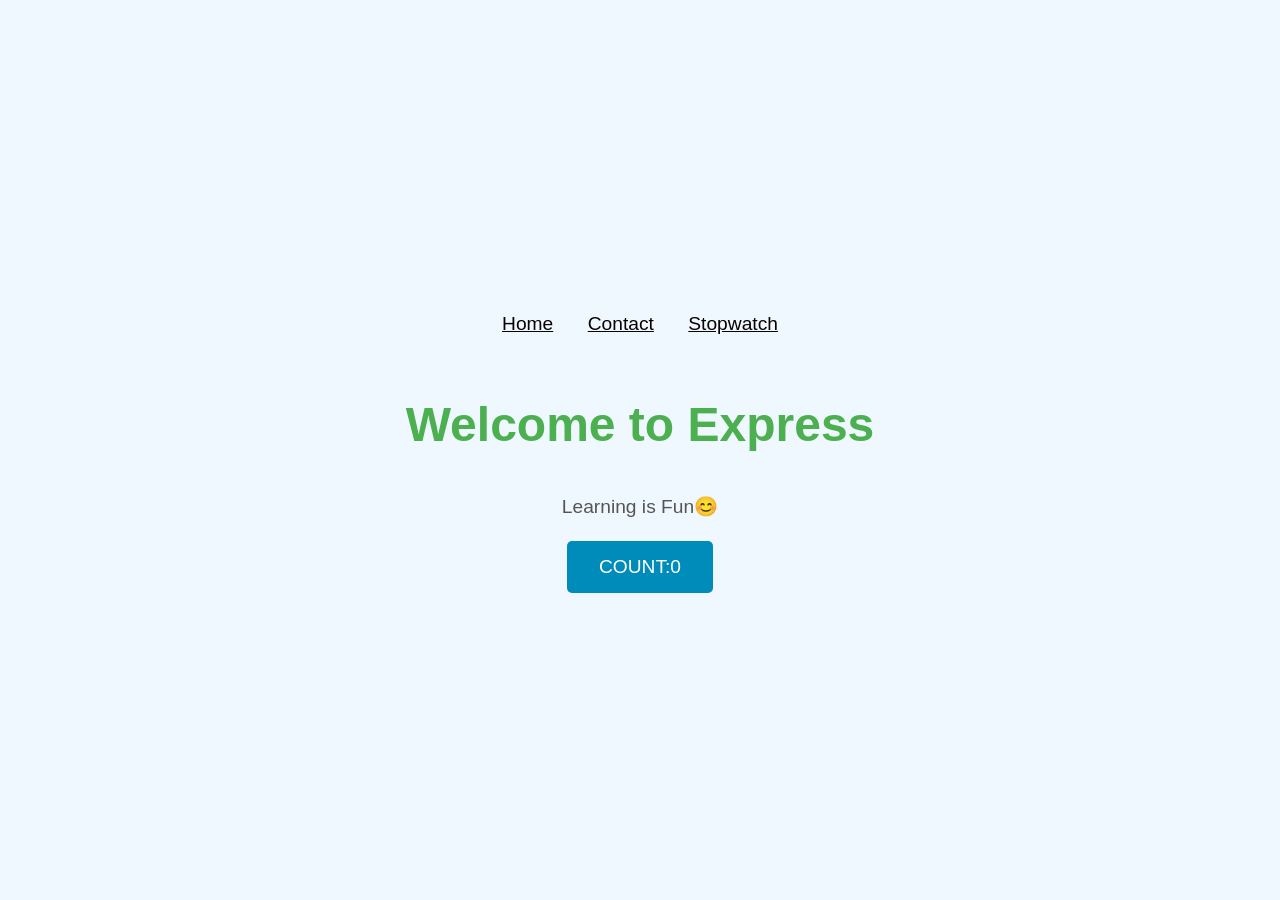
<file: public/index.html>
<!DOCTYPE html>
<html lang="en">
<head>
    <meta charset="UTF-8">
    <meta name="viewport" content="width=device-width, initial-scale=1.0">
    <title>Express App</title>
    <link rel="stylesheet" href="style.css">
</head>
<body>
    <nav>
        <a href="/">Home</a>
        <a href="/contact">Contact</a>
        <a href="/stopwatch">Stopwatch</a>
    </nav>
    <h1>Welcome to Express</h1>
    <p>Learning is Fun😊</p>
    <button id="countButton">COUNT:0</button>

    <script>
        let count = 0;
        const button = document.getElementById('countButton');
        
        button.addEventListener('click', () => {
            count++;
            button.textContent = `COUNT:${count}`;
        });
    </script>
</body>
</html>
</file>
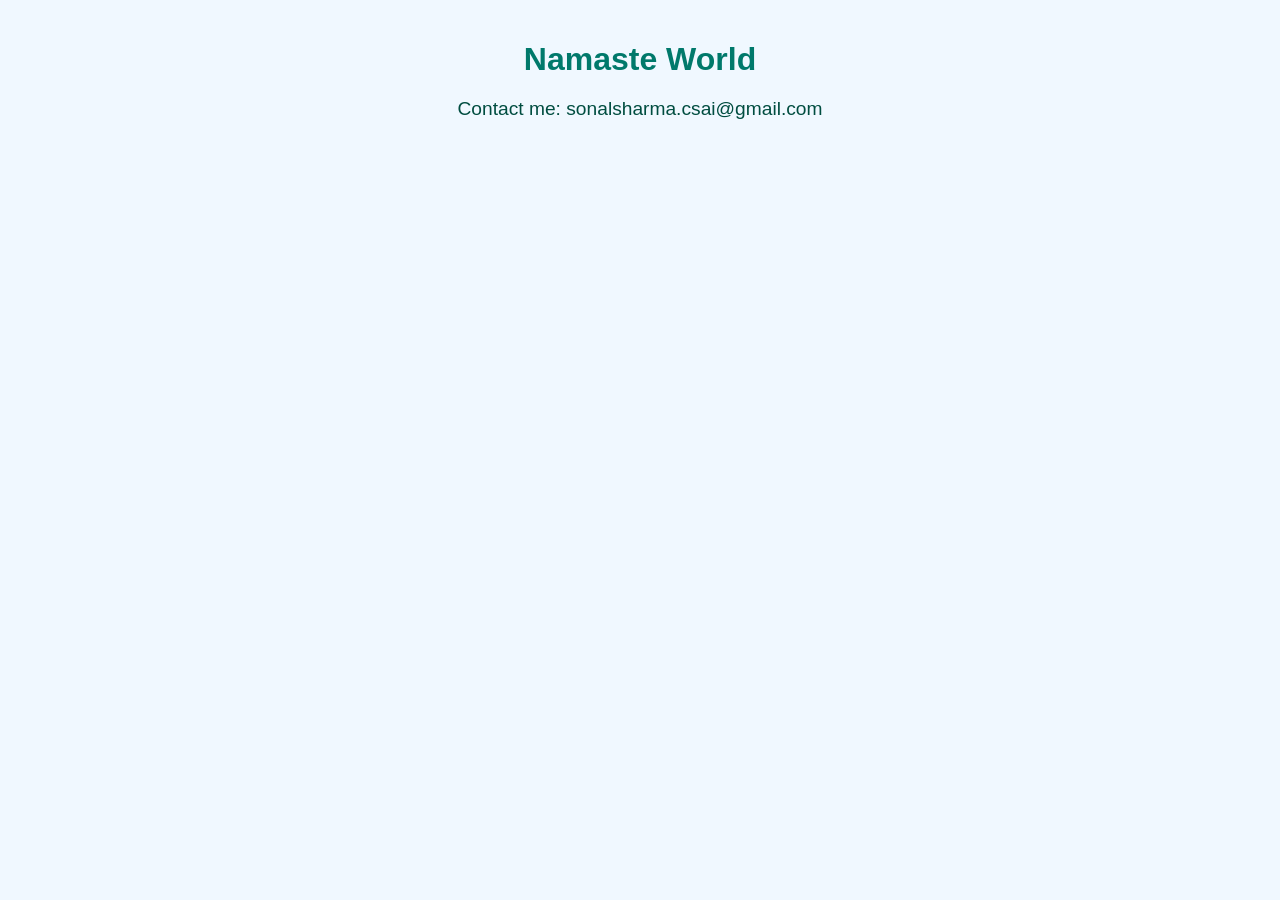
<file: public/contact.html>
<!DOCTYPE html>
<html lang="en">
<head>
    <meta charset="UTF-8">
    <meta name="viewport" content="width=device-width, initial-scale=1.0">
    <title>Document</title>
    <style>
        body {
            font-family: Arial, sans-serif; /* Sets a basic font for the page */
            background-color: #f0f8ff; /* Light blue background color */
            color: #333; /* Dark gray text color for contrast */
            text-align: center; /* Centers text horizontally */
            margin: 0; /* Removes default margin */
            padding: 20px; /* Adds padding around the content */
        }
        h1 {
            color: #00796b; /* Dark teal color for the heading */
            font-size: 2em; /* Sets a larger font size for the heading */
            margin-bottom: 0.5em; /* Adds space below the heading */
        }
        p {
            font-size: 1.2em; /* Slightly larger font size for the paragraph */
            color: #004d40; /* Darker teal color for the text */
        }
    </style>
</head>
<body>
    <h1>Namaste World</h1>
    <p>Contact me: sonalsharma.csai@gmail.com</p>
</body>
</html>
</file>
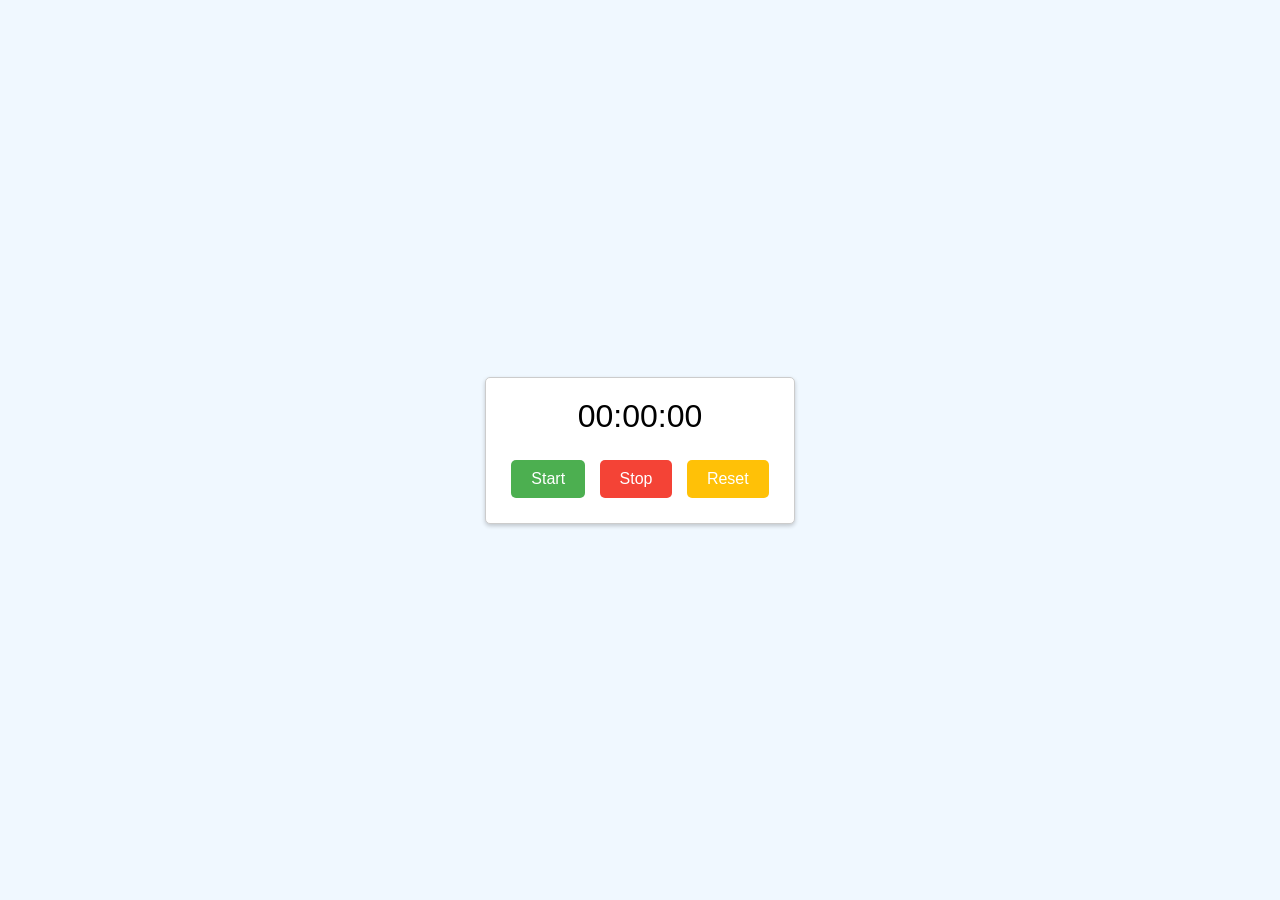
<file: public/stopwatch.html>
<!DOCTYPE html>
<html lang="en">
<head>
    <meta charset="UTF-8">
    <meta name="viewport" content="width=device-width, initial-scale=1.0">
    <title>Basic Stopwatch</title>
    <style>
        body {
            font-family: Arial, sans-serif;
            background-color: #f0f8ff; /* Light blue background */
            display: flex;
            flex-direction: column;
            align-items: center;
            justify-content: center;
            height: 100vh;
            margin: 0;
        }
        .stopwatch {
            text-align: center;
            background-color: #ffffff; /* White background */
            border: 1px solid #ccc; /* Light gray border */
            border-radius: 5px;
            padding: 20px;
            box-shadow: 0 2px 4px rgba(0, 0, 0, 0.2); /* Simple shadow */
        }
        .time {
            font-size: 2em;
            margin-bottom: 20px;
        }
        button {
            background-color: #4CAF50; /* Green button */
            border: none;
            color: white;
            padding: 10px 20px;
            font-size: 1em;
            margin: 5px;
            cursor: pointer;
            border-radius: 5px;
        }
        button#stopButton {
            background-color: #f44336; /* Red button for Stop */
        }
        button#resetButton {
            background-color: #FFC107; /* Yellow button for Reset */
        }
    </style>
</head>
<body>
    <div class="stopwatch">
        <div class="time" id="time">00:00:00</div>
        <button id="startButton">Start</button>
        <button id="stopButton">Stop</button>
        <button id="resetButton">Reset</button>
    </div>

    <script>
        let timer;
        let seconds = 0;
        let minutes = 0;
        let hours = 0;

        const timeElement = document.getElementById('time');
        const startButton = document.getElementById('startButton');
        const stopButton = document.getElementById('stopButton');
        const resetButton = document.getElementById('resetButton');

        function updateTime() {
            seconds++;
            if (seconds >= 60) {
                seconds = 0;
                minutes++;
                if (minutes >= 60) {
                    minutes = 0;
                    hours++;
                }
            }

            let formattedSeconds = '00';
            if (seconds < 10) {
                formattedSeconds = '0' + seconds;
            } else {
                formattedSeconds = seconds;
            }

            let formattedMinutes = '00';
            if (minutes < 10) {
                formattedMinutes = '0' + minutes;
            } else {
                formattedMinutes = minutes;
            }

            let formattedHours = '00';
            if (hours < 10) {
                formattedHours = '0' + hours;
            } else {
                formattedHours = hours;
            }

            timeElement.textContent = formattedHours + ':' + formattedMinutes + ':' + formattedSeconds;
        }

        startButton.addEventListener('click', function() {
            if (!timer) {
                timer = setInterval(updateTime, 1000);
            }
        });

        stopButton.addEventListener('click', function() {
            clearInterval(timer);
            timer = null;
        });

        resetButton.addEventListener('click', function() {
            clearInterval(timer);
            timer = null;
            seconds = 0;
            minutes = 0;
            hours = 0;
            timeElement.textContent = '00:00:00';
        });
    </script>
</body>
</html>
</file>
<file: public/style.css>
body {
            font-family: Arial, sans-serif;
            background-color: #f0f8ff;
            color: #333;
            display: flex;
            flex-direction: column;
            align-items: center;
            justify-content: center;
            height: 100vh;
            margin: 0;
        }
        h1 {
            color: #4CAF50;
            font-size: 3em;
            margin-bottom: 0.5em;
        }
        p {
            font-size: 1.2em;
            color: #555;
            margin-bottom: 1em;
        }
        nav {
            width: 100%;
            padding: 10px 0; 
            text-align: center; 
            margin-bottom: 20px; 
        }
        nav a {
            color: rgb(9, 2, 2); 
            /* text-decoration: none;  */
            padding: 10px 15px; 
            font-size: 1.2em; 
          
        }
      
        button {
            background-color: #008CBA;
            border: none;
            color: white;
            padding: 15px 32px;
            text-align: center;
            text-decoration: none;
            display: inline-block;
            font-size: 1.2em;
            margin: 4px 2px;
            cursor: pointer;
            border-radius: 5px;
            transition: background-color 0.3s ease;
        }
        button:hover {
            background-color: #005f6a;
        }
</file>
